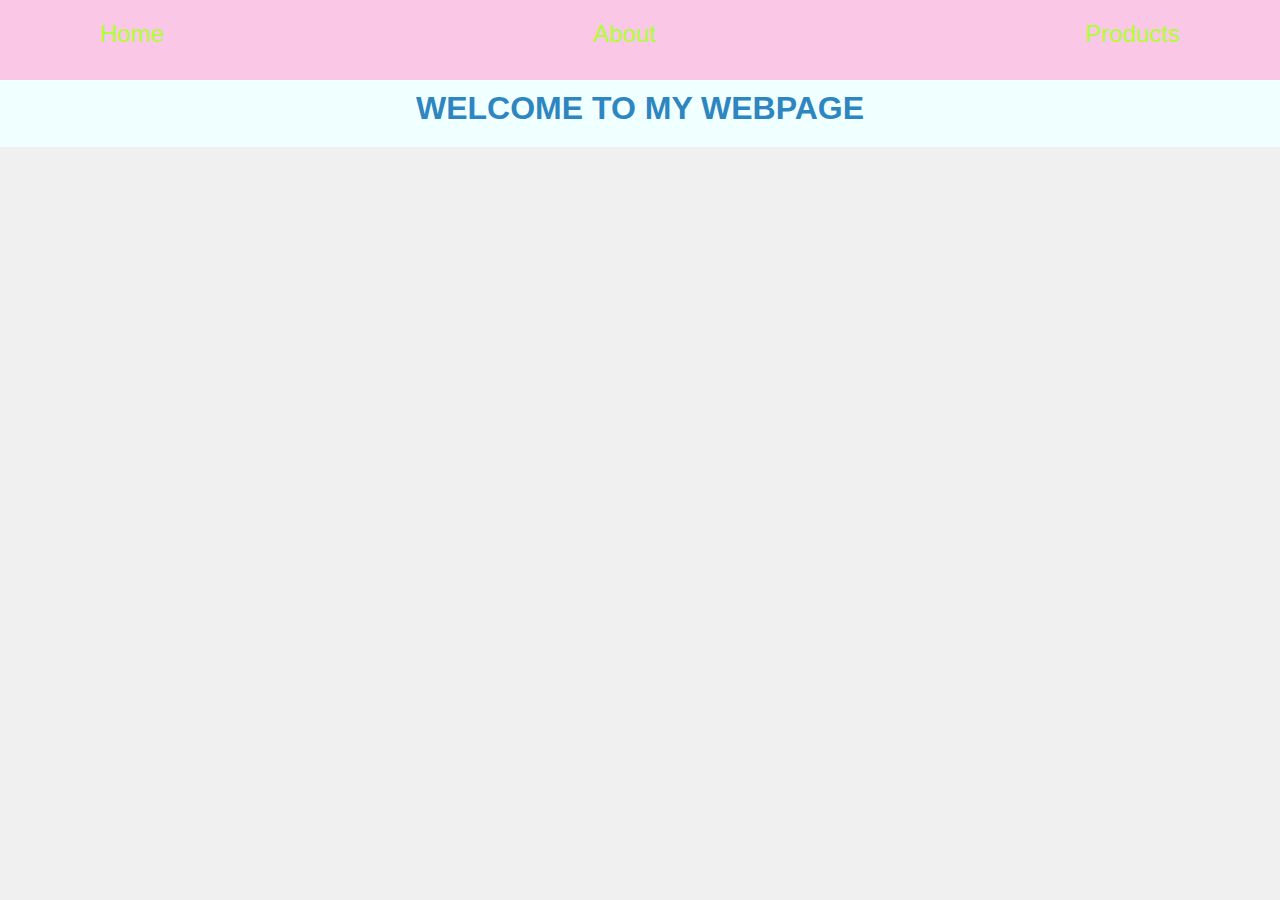
<file: index.html>
<!DOCTYPE html>
<html lang="en">
<head>
    <meta charset="UTF-8">
    <meta name="viewport" content="width=device-width, initial-scale=1.0">
    <title>Home</title>
    <link rel="stylesheet" href="styles.css">
</head>
<body>
    <!-- Navigation bar -->
    <nav>
        <a href="index.html">Home</a>
        <a href="about.html">About</a>
        <a href="products.html">Products</a>
    </nav>

    <!-- Main content -->
    <div class="container">
        <h1>WELCOME TO MY WEBPAGE</h1>
    </div>
</body>
</html>
</file>
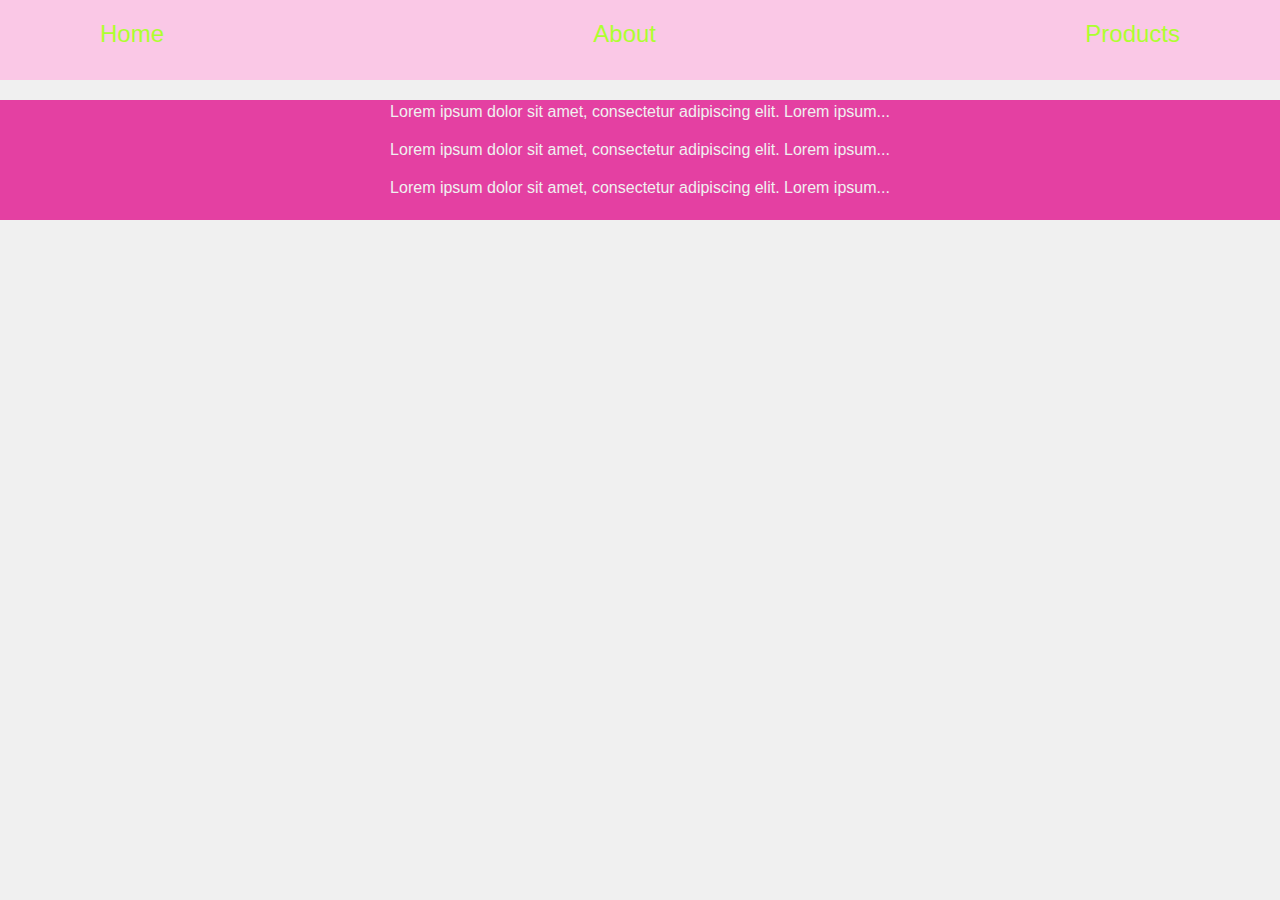
<file: About.html>
<!DOCTYPE html>
<html lang="en">
<head>
    <meta charset="UTF-8">
    <meta name="viewport" content="width=device-width, initial-scale=1.0">
    <title>About</title>
    <link rel="stylesheet" href="styles.css">
</head>
<body>
    <!-- Navigation bar -->
    <nav>
        <a href="index.html">Home</a>
        <a href="about.html">About</a>
        <a href="products.html">Products</a>
    </nav>

    <!-- Main content -->
    <div class="paragraphs">
        <p>Lorem ipsum dolor sit amet, consectetur adipiscing elit. Lorem ipsum...</p>
        <p>Lorem ipsum dolor sit amet, consectetur adipiscing elit. Lorem ipsum...</p>
        <p>Lorem ipsum dolor sit amet, consectetur adipiscing elit. Lorem ipsum...</p>
    </div>
</body>
</html>
</file>
<file: styles.css>
* {
    margin: 0;
    padding: 0;
    box-sizing: border-box;
}
body{
    font-family: Arial, sans-serif;
    background-color: #f0f0f0; /* Main background color */
}
a{
    color:greenyellow;
    text-decoration: none; /*no inline markup*/
    height: 100%;
    font-size: 1.5em;
}
nav{
    width: 100%;
    height: 80px;
    background-color: #FAC8E6; 
    position: fixed;

    padding: 20px 100px;
    justify-content: space-between;
    display: flex;
    align-items: baseline; 
}

.container{
    background-color:azure;
    max-width: 100%;
    margin: 0px auto;
    padding: 20px;
    text-align: center;
}
h1{
    margin-top: 70px;
    color: #2E86C1; /*specific font color for headings */
}
.paragraphs{
    width: 100%;
    height: 30px;
    position: relative;
    top: 100px;
    padding: 60px;
    background-color: #e440a2; 
    
    display: flex;
    flex-direction: column;
    justify-content: center; /* Vertically center the content */
    align-items: center; /* Horizontally center the content */
}

.paragraphs p{
    text-align: center;
    margin-bottom: 20px;
    color:#f0f0f0;
}
.Image-sections{
    display: flex;
    justify-content: space-between;
    padding-top: 100px; /* Padding to push content below navbar */
    flex-wrap: wrap; /* avoids screen overflow*/
}
.Image-sections img{
    height: 200px;
    width: auto;
    margin: 30px;
    border-radius: 10px;
    box-shadow: 0 4px 8px rgb(238, 18, 18);
}
</file>
